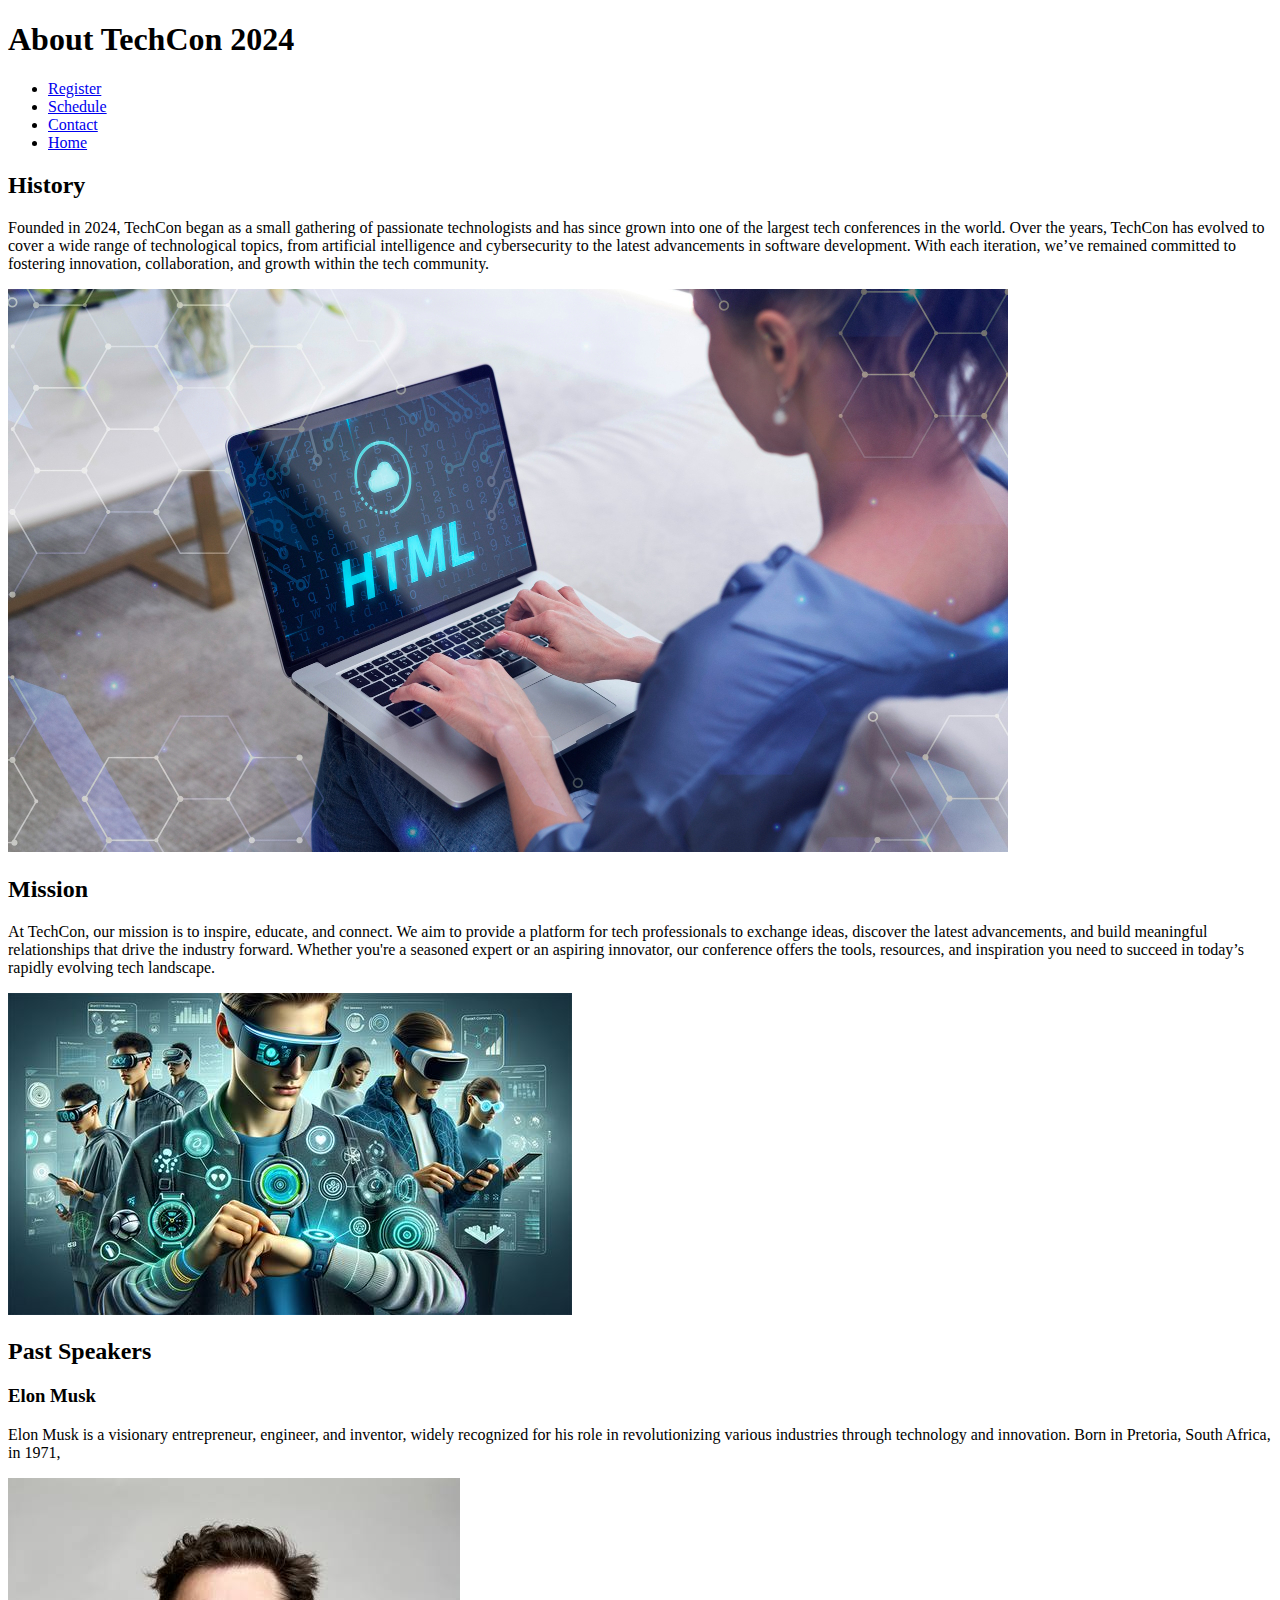
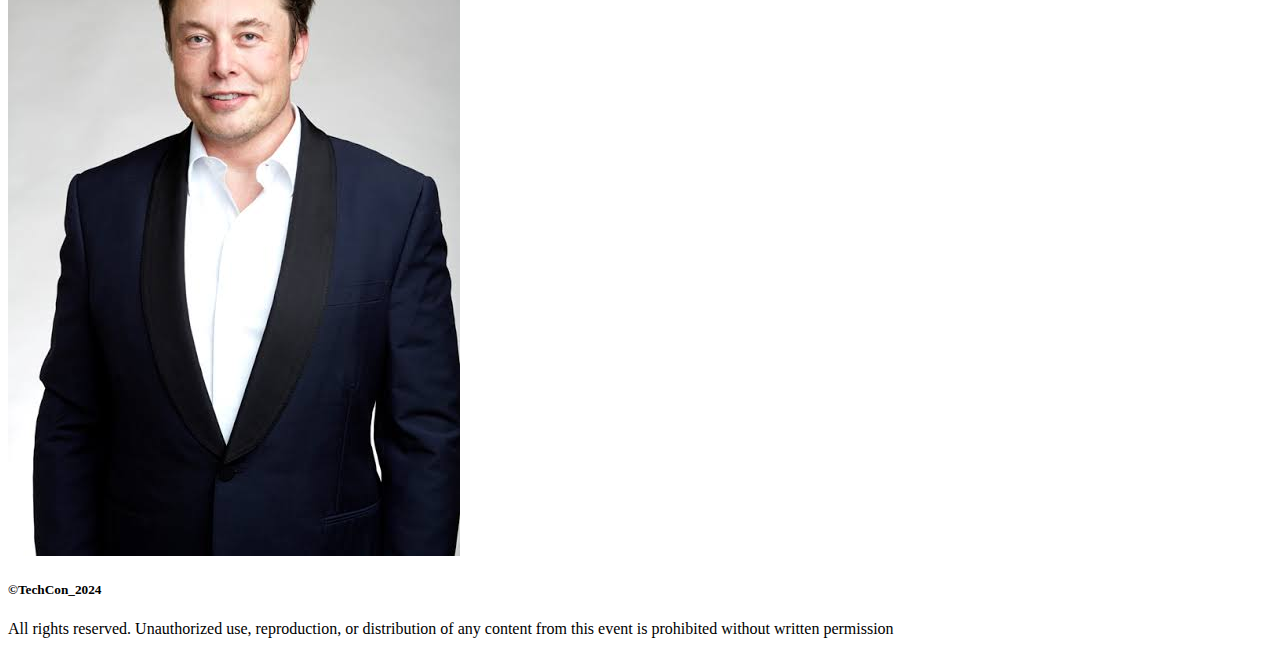
<file: techcon_website/about.html>
<!DOCTYPE html>
<html lang="en">

<head>
    <meta charset="UTF-8">
    <meta name="viewport" content="width=device-width, initial-scale=1.0">
    <title>TechCon 2024 conference</title>
</head>

<body>
    <header>
        <h1>About TechCon 2024</h1>
        <nav>
            <ul>
                <li> <a href="register.html">Register</a></li>
                <li> <a href="schedule.html">Schedule</a></li>
                <li> <a href="contact.html">Contact</a></li>
                <li> <a href="index.html">Home</a></li>
            </ul>
        </nav>
    </header>
    <main>
        <section>
            <article>
                <h2>History</h2>
                <p>Founded in 2024, TechCon began as a small gathering of passionate technologists and has since grown
                    into
                    one of the largest tech conferences in the world. Over the years, TechCon has evolved to cover a
                    wide
                    range of technological topics, from artificial intelligence and cybersecurity to the latest
                    advancements
                    in software development. With each iteration, we’ve remained committed to fostering innovation,
                    collaboration, and growth within the tech community.</p>
                <img src="../images/bbc7cd026384e6c465fd0a87962c73ea06e5480e.jpg" alt="Software development">
            </article>
            <article>
                <h2>Mission</h2>
                <p>
                    At TechCon, our mission is to inspire, educate, and connect. We aim to provide a platform for tech
                    professionals to exchange ideas, discover the latest advancements, and build meaningful
                    relationships
                    that drive the industry forward. Whether you're a seasoned expert or an aspiring innovator, our
                    conference offers the tools, resources, and inspiration you need to succeed in today’s rapidly
                    evolving tech landscape.
                </p>
                <img src="../images/9916203b8417584f5a528fe0f13a000b.jpg" alt="artificial Intellegence">
            </article>
            <article>
                <h2>Past Speakers</h2>
                <h3>Elon Musk</h3>
                <p>Elon Musk is a visionary entrepreneur, engineer, and inventor, widely recognized for his role in
                    revolutionizing various industries through technology and innovation. Born in Pretoria, South
                    Africa, in
                    1971,</p>
                <img src="../images/images.jpeg" alt="Elon Musk">
            </article>
        </section>
    </main>
    <footer>
        <h5> &copy;TechCon_2024</h5>
        <p>All rights reserved. Unauthorized use, reproduction, or distribution of any content from this event is
            prohibited without written permission</p>
    </footer>
</body>

</html>
</file>
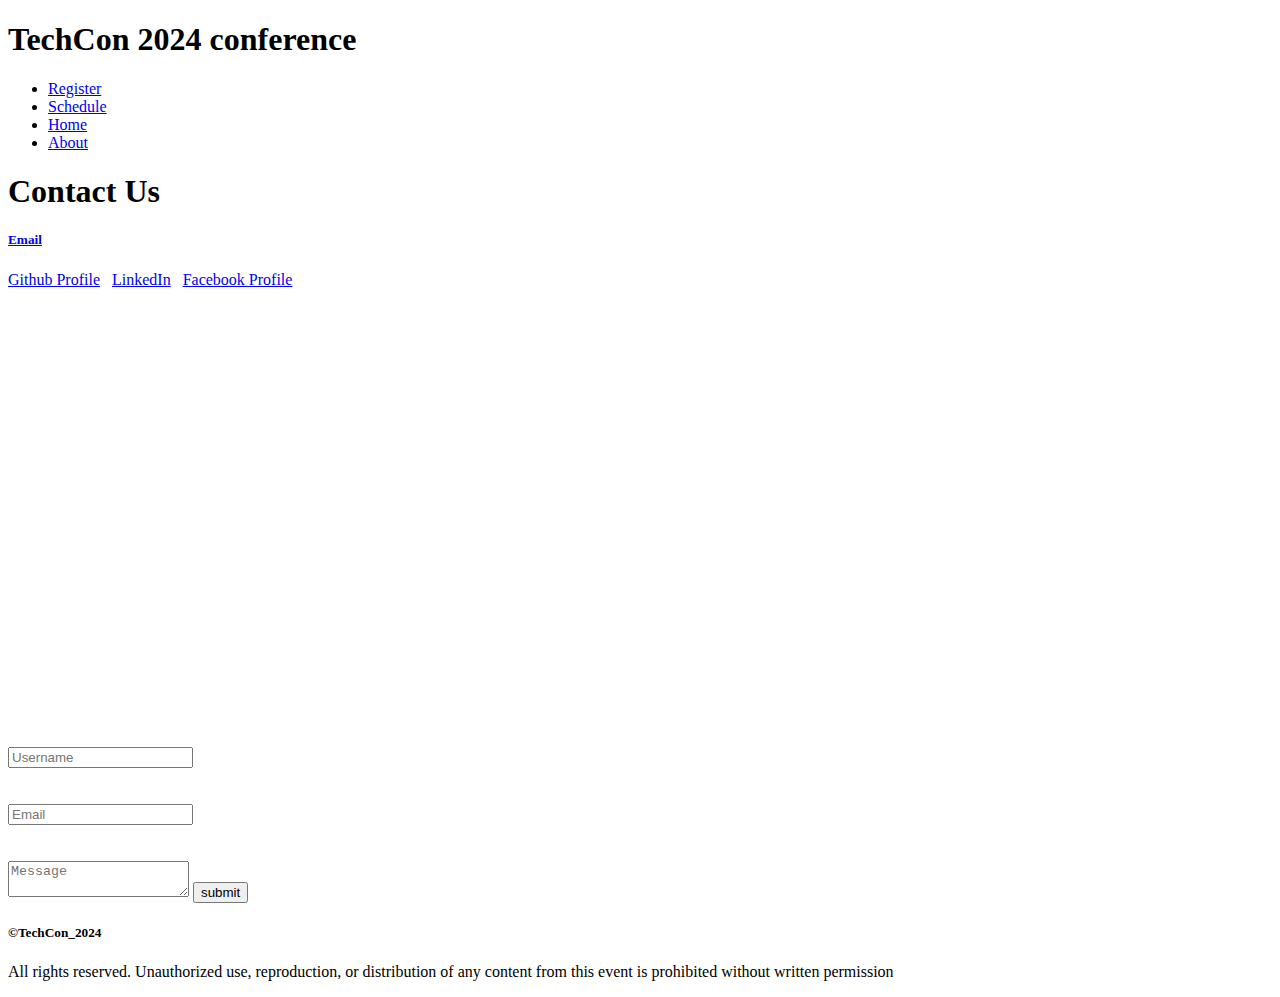
<file: techcon_website/contact.html>
<!DOCTYPE html>
<html lang="en">

<head>
    <meta charset="UTF-8">
    <meta name="viewport" content="width=device-width, initial-scale=1.0">
    <title>TechCon 2024 conference</title>
</head>

<body>
    <header>
        <h1>TechCon 2024 conference</h1>
        <nav>
            <ul>
                <li> <a href="register.html">Register</a></li>
                <li> <a href="schedule.html">Schedule</a></li>
                <li> <a href="index.html">Home</a></li>
                <li> <a href="about.html">About</a></li>
            </ul>
        </nav>
    </header>
    <main>
        <section>
            <h1>Contact Us</h1>
            <h5>
                <a href=" mailto:Princetakyijnr@gmail.com" target="_blank">Email</a>
            </h5>
        </section>
        <section>
            <a href="https://github.com/PRINCE-droid412" target="_blank">Github Profile</a>
            &nbsp;
            <a href="http://linkedin.com/in/prince-takyi-amoako-33ba02256" target="_blank">LinkedIn</a>
            &nbsp;
            <a href="https://www.facebook.com/Princejheneral" target="_blank">Facebook Profile</a>
        </section>
        <section>
            <iframe
                src="https://maps.google.com/maps?q=Alisa%20hotel%20&amp;t=k&amp;z=13&amp;ie=UTF8&amp;iwloc=&amp;output=embed"
                frameborder="0" scrolling="no" style="width: 400px; height: 400px;">
            </iframe>
        </section>
        <br> <br><br>
        <form action="/submit-form" method="post"></form>
        <label for="username"></label>
        <input type="text" Name="username" placeholder="Username">
        <br> <br><br>
        <input type="mailto:" name="email" placeholder="Email">
        <br> <br><br>
        <textarea id="message" name="message" placeholder="Message"></textarea>
        <button type="submit">submit</button>
        </section>
    </main>
    <footer>
        <h5>&copy;TechCon_2024</h5>
        <p>All rights reserved. Unauthorized use, reproduction, or distribution of any content from this event is
            prohibited without written permission</p>
    </footer>
</body>
</file>
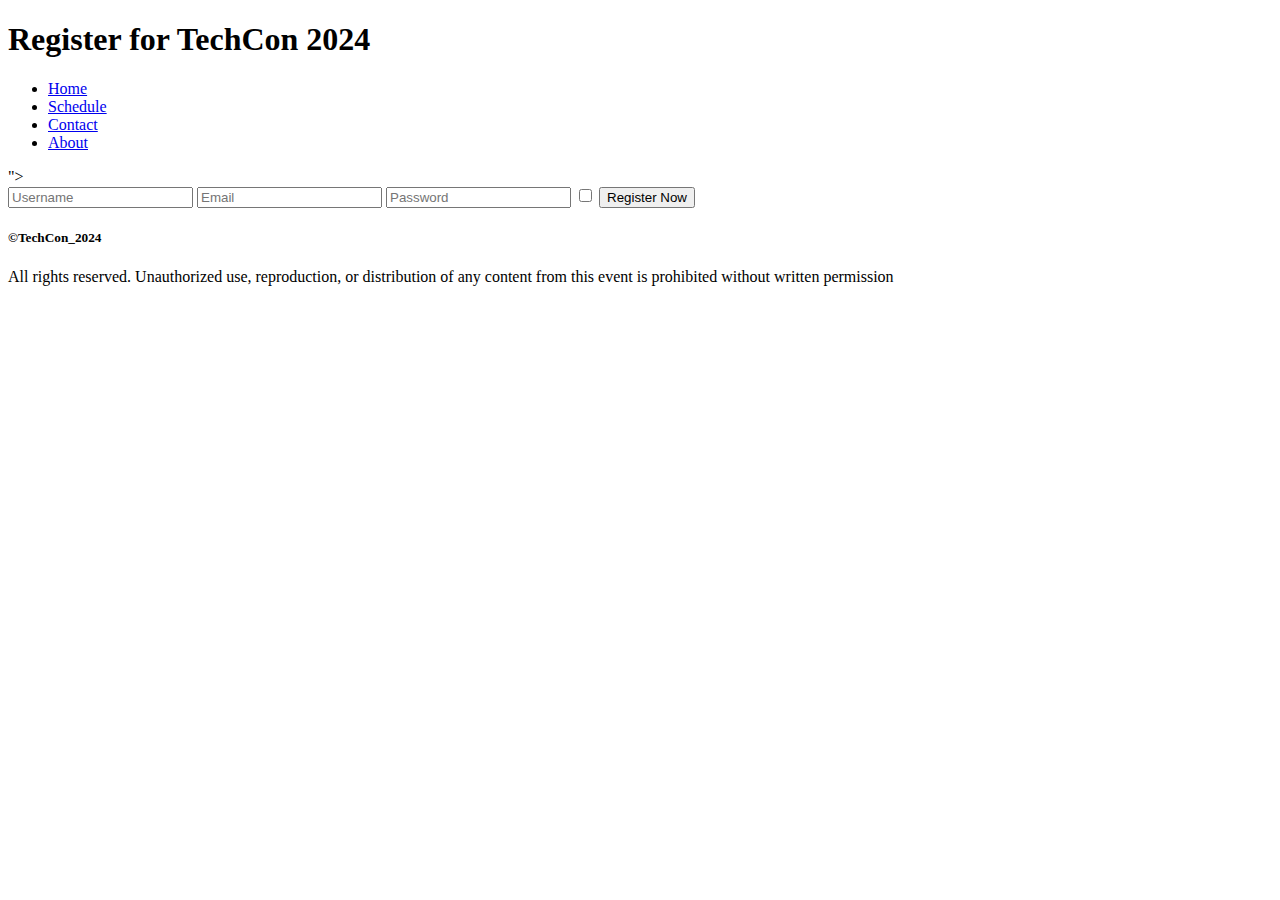
<file: techcon_website/register.html>
<!DOCTYPE html>
<html lang="en">

<head>
    <meta charset="UTF-8">
    <meta name="viewport" content="width=device-width, initial-scale=1.0">
    <title>TechCon 2024 conference</title>
</head>

<body>
    <header>
        <h1>Register for TechCon 2024</h1>
        <nav>
            <ul>
                <li> <a href="index.html">Home</a></li>
                <li> <a href="schedule.html">Schedule</a></li>
                <li> <a href="contact.html">Contact</a></li>
                <li> <a href="about.html">About</a></li>
            </ul>
        </nav>
    </header>
    <main>
        <section>
            <article>
                <form action="/submit-form" method="post">"></form>
                <input type="text" Name="username" placeholder="Username">
                <input type="email" name="email" placeholder="Email">
                <input type="password" name="password" placeholder="Password">
                <input type="checkbox" name="apply" placeholder="checkbox">
                <button type="submit">Register Now</button>
            </article>
        </section>
    </main>
    <footer>
        <h5> &copy;TechCon_2024</h5>
        <p>All rights reserved. Unauthorized use, reproduction, or distribution of any content from this event is
            prohibited without written permission</p>
    </footer>
</body>
</file>
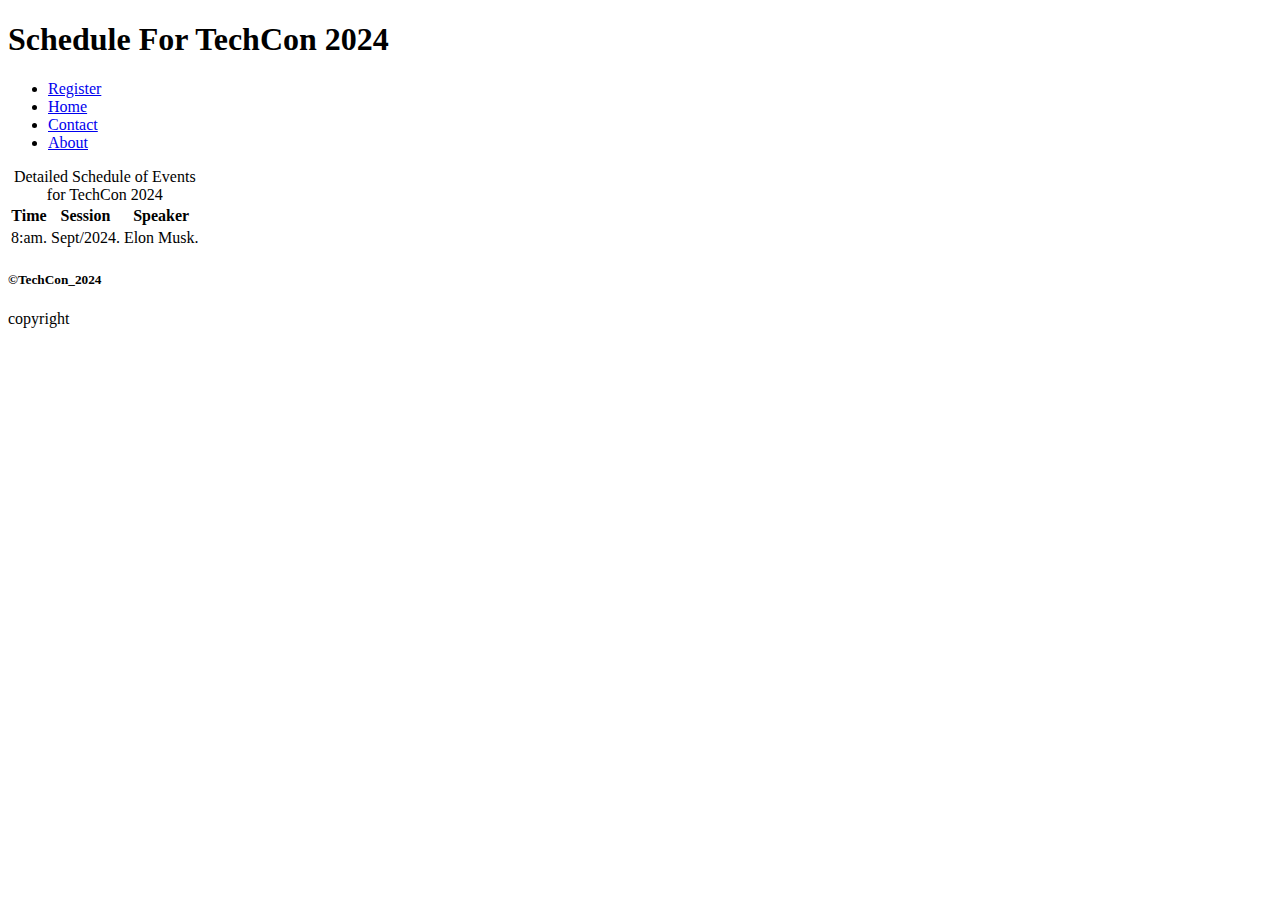
<file: techcon_website/schedule.html>
<!DOCTYPE html>
<html lang="en">

<head>
    <meta charset="UTF-8">
    <meta name="viewport" content="width=device-width, initial-scale=1.0">
    <title>TechCon 2024 conference</title>
</head>

<body>
    <header>
        <h1>Schedule For TechCon 2024</h1>
        <nav>
            <ul>
                <li> <a href="register.html">Register</a></li>
                <li> <a href="index.html">Home</a></li>
                <li> <a href="contact.html">Contact</a></li>
                <li> <a href="about.html">About</a></li>
            </ul>
        </nav>
    </header>
    <main>
        <section>
            <table>
                <caption>Detailed Schedule of Events for TechCon 2024</caption>
                <tr>
                    <th scope="col">Time</th>
                    <th scope="col">Session</th>
                    <th scope="col">Speaker</th>
                </tr>
                <tr>
                    <td>8:am.</td>
                    <td>Sept/2024.</td>
                    <td>Elon Musk.</td>
                </tr>
            </table>
        </section>
    </main>
    <footer>
        <h5>&copy;TechCon_2024</h5>
        <p>copyright</p>
    </footer>
</body>
</file>
